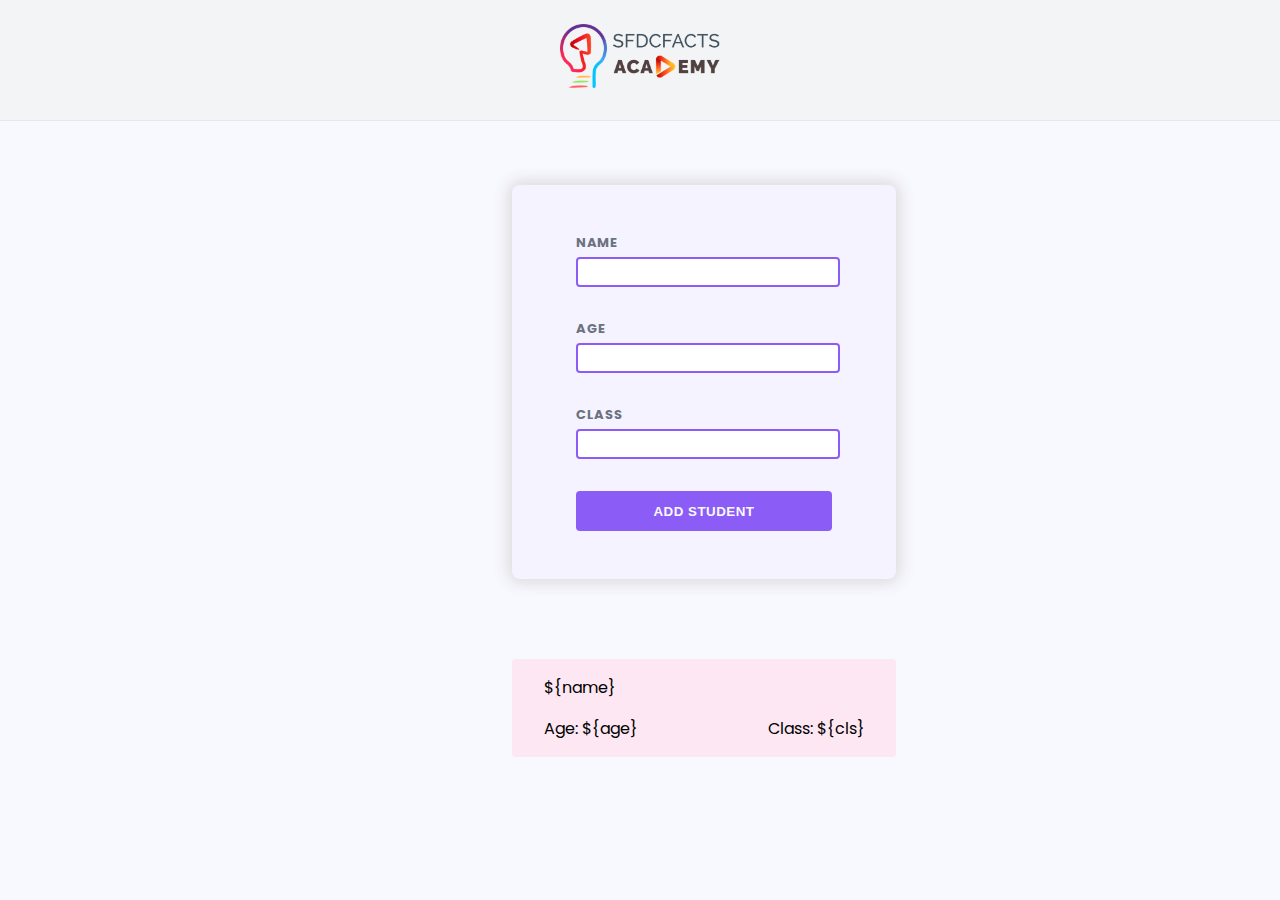
<file: scripts/temp/index.html>
<!DOCTYPE html>
<html lang="en">
  <head>
    <meta charset="UTF-8" />
    <meta http-equiv="X-UA-Compatible" content="IE=edge" />
    <meta name="viewport" content="width=device-width, initial-scale=1.0" />
    <link rel="preconnect" href="https://fonts.gstatic.com" />
    <link
      href="https://fonts.googleapis.com/css2?family=Poppins:ital,wght@0,300;0,400;0,500;0,600;0,700;0,800;1,100&display=swap"
      rel="stylesheet"
    />
    <link rel="stylesheet" href="app.css" />
    <title>SFDCFacts Academy</title>
  </head>
  <body>
    <nav><img src="logo.png" alt="" class="logo" /></nav>
    <div class="container">
      <div class="form">
        <form action="">
          <div class="form-element">
            <label for="name">Name</label>
            <input type="text" name="" id="name" />
          </div>
          <div class="form-element">
            <label for="age">Age</label>
            <input type="number" name="" id="age" />
          </div>
          <div class="form-element">
            <label for="class">Class</label>
            <input type="number" name="" id="class" />
          </div>
          <div class="form-element">
            <button type="submit">Add Student</button>
          </div>
        </form>
      </div>

      <div class="student-list">

        <div class="student-list-item">
          <div class="student-name1">${name}</div>
          <div class="student-detail">
            <div>Age: ${age}</div>
            <div>Class: ${cls}</div>
          </div>
        </div>
      </div>
    </div>
    <script src="app.js"></script>


  </body>
</html>
</file>
<file: scripts/temp/app.css>
body {
  display: flex;
  flex-direction: column;
  background: ghostwhite;
  margin-left: auto;
  margin-right: auto;
  font-family: "Poppins", -apple-system, BlinkMacSystemFont, Segoe UI, Roboto,
    Oxygen, Ubuntu, Cantarell, Fira Sans, Droid Sans, Helvetica Neue, sans-serif;
}

nav {
  display: flex;
  justify-content: center;
  margin: -1rem auto 4rem;
  background: #f3f4f6;
  width: 100%;
  border-bottom: 1px solid #e5e7eb;
}

.logo {
  height: 4rem;
  margin: 2rem 0;
}

.container {
  width: 16rem;
  margin-left: auto;
  margin-right: auto;
}

form {
  width: 100%;
  background: #f5f3ff;
  box-shadow: 0 0 1rem 0.2rem gainsboro;
  padding: 2rem 4rem;
  border-radius: 0.5rem;
  display: flex;
  flex-direction: column;
}

form div {
  margin-top: 1rem;
  margin-bottom: 1rem;
}

form label {
  display: block;
  font-size: small;
  color: #6b7280;
  font-weight: 700;
  text-transform: uppercase;
  margin-bottom: 4px;
  letter-spacing: 0.5px;
}

form input {
  height: 1.5rem;
  border-radius: 4px;
  width: 100%;
  border: 2px solid #8b5cf6;
}

button {
  background: #8b5cf6;
  height: 2.5rem;
  width: 100%;
  font-weight: bold;
  border-radius: 4px;
  border: none;
  color: ghostwhite;
  text-transform: uppercase;
  letter-spacing: 0.5px;
}

.student-list {
  margin-top: 4rem;
  display: flex;
  flex-direction: column;
}

.student-list-item {
  padding: 1rem 2rem;
  margin-top: 1rem;
  background: #fce7f3;
  border-radius: 4px;
  width: 20rem;
}

.student-name {
  font-weight: bold;
  color: #6d28d9;
}
.student-detail {
  display: flex;
  margin-top: 1rem;
  justify-content: space-between;
}
</file>
